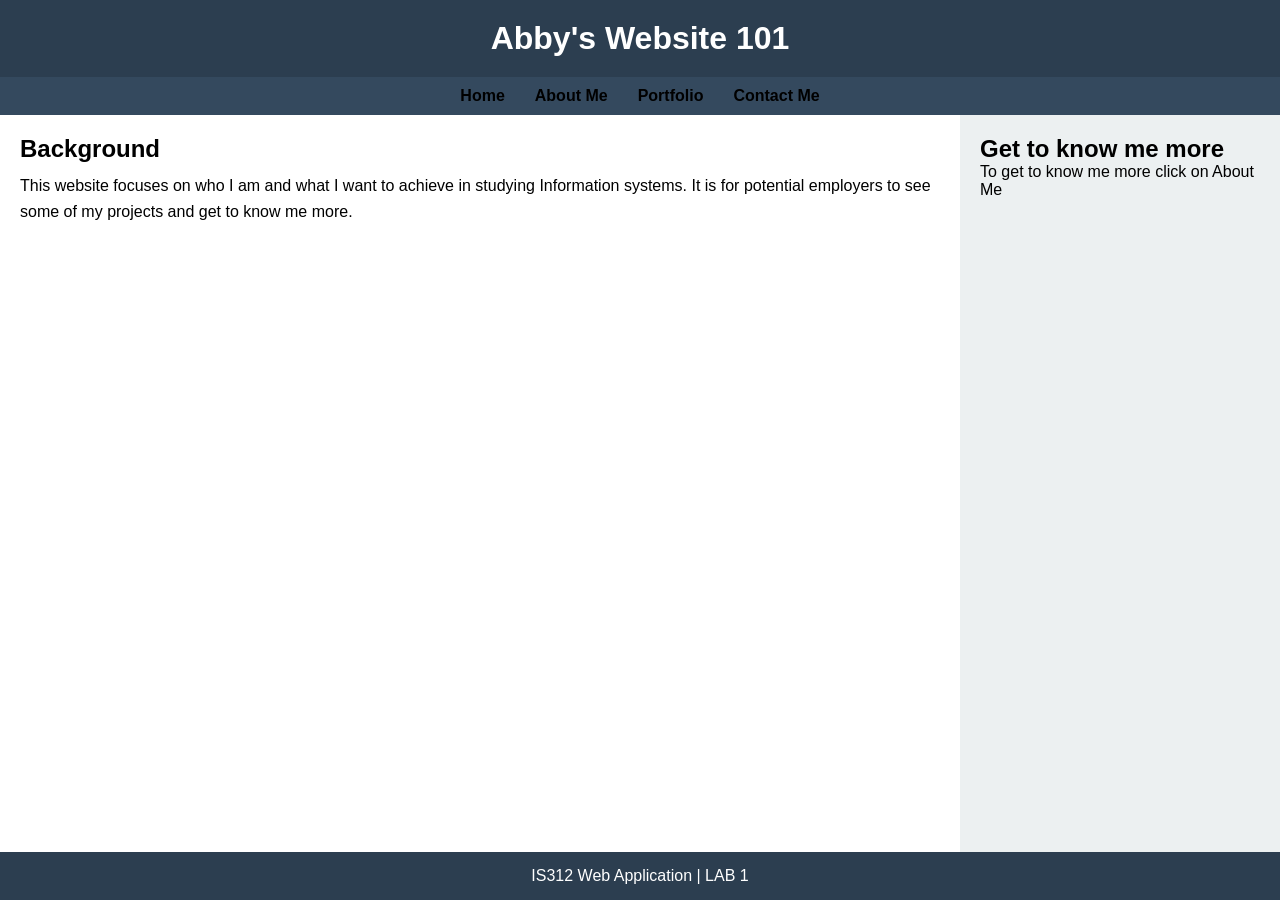
<file: Labs/Lab1/index.html>
<!DOCTYPE html>
<html lang="en">
<head>
    <meta charset="UTF-8">
    <meta name="viewport" content="width=device-width, initial-scale=1.0">
    <title>Abby's Website</title>
    <link rel="stylesheet" href="lab1.css">
</head>
<body>
    <header>
        <h1>Abby's Website 101</h1>
    </header>

    <nav>
        <ul>
        <li><a href="index.html">Home</a></li>
        <li><a href="about.html">About Me</a></li>
        <li><a href="portfolio.html">Portfolio</a></li>
        <li><a href="contact.html">Contact Me</a></li>
        </ul>
    </nav>
     
    <main>
        <article> 
            <h1>Background</h1>
            <p>This website focuses on who I am and what I want to achieve in studying Information systems.
               It is for potential employers to see some of my projects and get to know me more. 
            </p>
        </article>
    </main>

    <aside>
        <h2>Get to know me more</h2>
        <p>
        To get to know me more click on About Me
        </p>
    </aside>

    <footer>
        IS312 Web Application | LAB 1
    </footer>
</body>
</html>
</file>
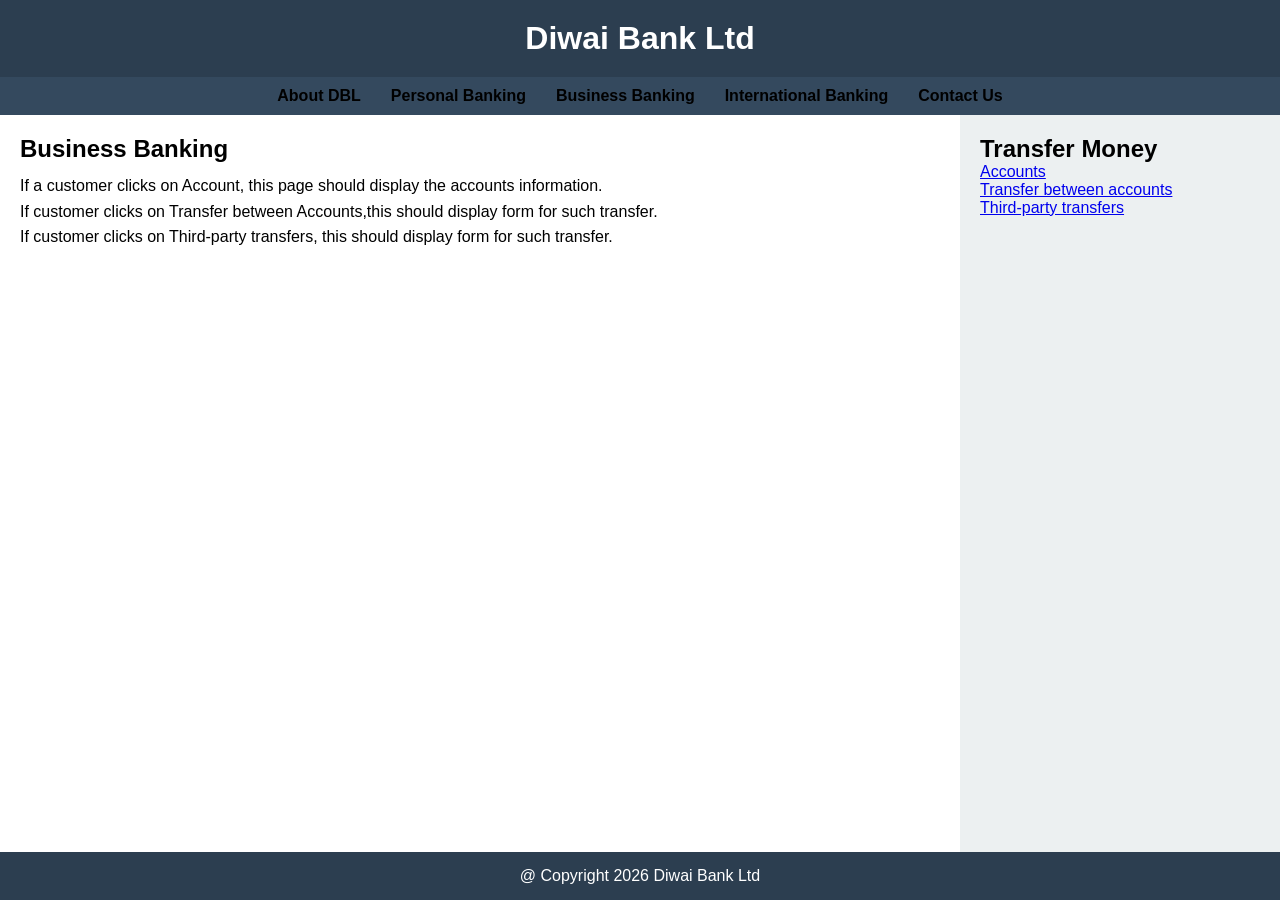
<file: Labs/Lab1/business.html>
<!DOCTYPE html>
<html lang="en">
<head>
    <meta charset="UTF-8">
    <meta name="viewport" content="width=device-width, initial-scale=1.0">
    <title>Diwai Bank Ltd</title>
    <link rel="stylesheet" href="lab1.css">
</head>
<body>
    <header>
        <h1>Diwai Bank Ltd</h1>
    </header>

    <nav>
        <ul>
        <li><a href="index.html">About DBL</a></li>
        <li><a href="personal.html">Personal Banking</a></li>
        <li><a href="business.html">Business Banking</a></li>
        <li><a href="international.html">International Banking</a></li>
        <li><a href="contact.html">Contact Us</a></li>
        </ul>
    </nav>
     
    <main>
        <article> 
            <h1>Business Banking</h1>
            <p>If a customer clicks on Account, this page should display the accounts information.<br>
               If customer clicks on Transfer between Accounts,this should display form for such transfer.<br>
               If customer clicks on    Third-party transfers, this should display form for such transfer.
            </p>
        </article>
    </main>

    <aside>
        <h2>Transfer Money</h2>
        <p> 
           <ul><a href="accounts.html">Accounts</a></ul>
            <ul><a href="transfer.html">Transfer between accounts</a></ul>
             <ul><a href="third-party.html">Third-party transfers</a></ul>
        </p>
    </aside>

    <footer>
        @ Copyright 2026 Diwai Bank Ltd
    </footer>
</body>
</html>
</file>
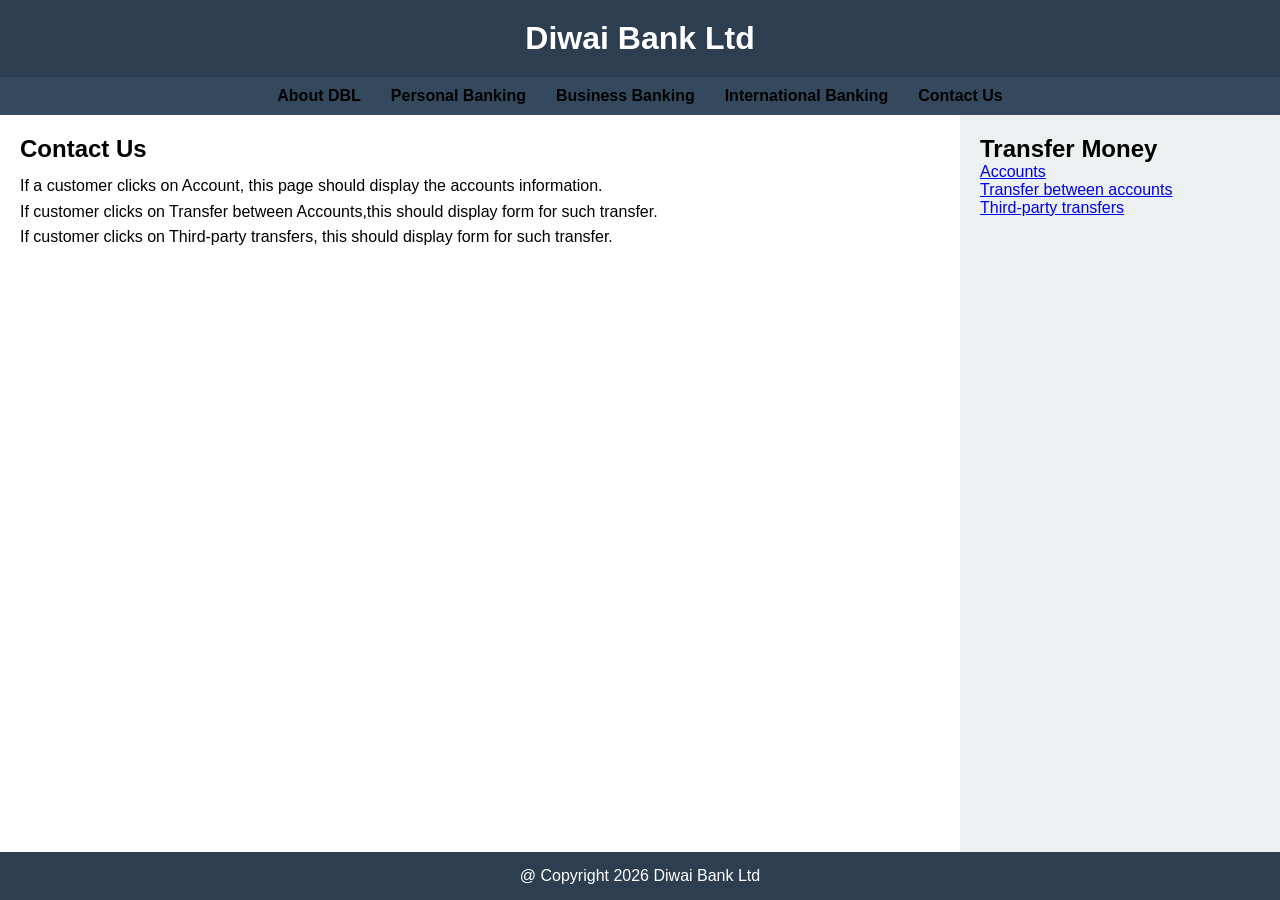
<file: Labs/Lab1/contact.html>
<!DOCTYPE html>
<html lang="en">
<head>
    <meta charset="UTF-8">
    <meta name="viewport" content="width=device-width, initial-scale=1.0">
    <title>Diwai Bank Ltd</title>
    <link rel="stylesheet" href="lab1.css">
</head>
<body>
    <header>
        <h1>Diwai Bank Ltd</h1>
    </header>

    <nav>
        <ul>
        <li><a href="index.html">About DBL</a></li>
        <li><a href="personal.html">Personal Banking</a></li>
        <li><a href="business.html">Business Banking</a></li>
        <li><a href="international.html">International Banking</a></li>
        <li><a href="contact.html">Contact Us</a></li>
        </ul>
    </nav>
     
    <main>
        <article> 
            <h1>Contact Us</h1>
            <p>If a customer clicks on Account, this page should display the accounts information.<br>
               If customer clicks on Transfer between Accounts,this should display form for such transfer.<br>
               If customer clicks on    Third-party transfers, this should display form for such transfer.
            </p>
        </article>
    </main>

    <aside>
        <h2>Transfer Money</h2>
        <p> 
           <ul><a href="accounts.html">Accounts</a></ul>
            <ul><a href="transfer.html">Transfer between accounts</a></ul>
             <ul><a href="third-party.html">Third-party transfers</a></ul>
        </p>
    </aside>

    <footer>
        @ Copyright 2026 Diwai Bank Ltd
    </footer>
</body>
</html>
</file>
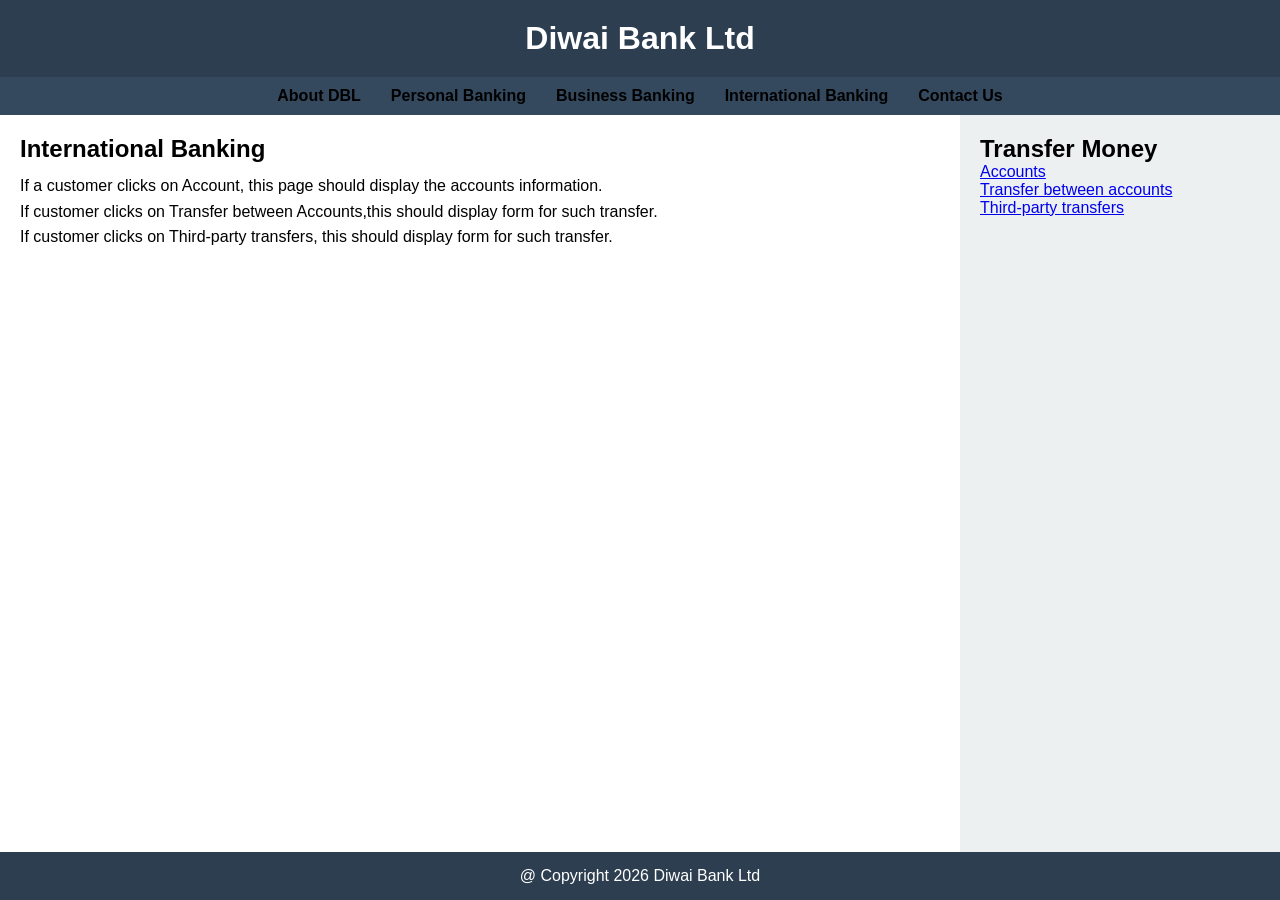
<file: Labs/Lab1/international.html>
<!DOCTYPE html>
<html lang="en">
<head>
    <meta charset="UTF-8">
    <meta name="viewport" content="width=device-width, initial-scale=1.0">
    <title>Diwai Bank Ltd</title>
    <link rel="stylesheet" href="lab1.css">
</head>
<body>
    <header>
        <h1>Diwai Bank Ltd</h1>
    </header>

    <nav>
        <ul>
        <li><a href="index.html">About DBL</a></li>
        <li><a href="personal.html">Personal Banking</a></li>
        <li><a href="business.html">Business Banking</a></li>
        <li><a href="international.html">International Banking</a></li>
        <li><a href="contact.html">Contact Us</a></li>
        </ul>
    </nav>
     
    <main>
        <article> 
            <h1>International Banking</h1>
            <p>If a customer clicks on Account, this page should display the accounts information.<br>
               If customer clicks on Transfer between Accounts,this should display form for such transfer.<br>
               If customer clicks on    Third-party transfers, this should display form for such transfer.
            </p>
        </article>
    </main>

    <aside>
        <h2>Transfer Money</h2>
        <p> 
           <ul><a href="accounts.html">Accounts</a></ul>
            <ul><a href="transfer.html">Transfer between accounts</a></ul>
             <ul><a href="third-party.html">Third-party transfers</a></ul>
        </p>
    </aside>

    <footer>
        @ Copyright 2026 Diwai Bank Ltd
    </footer>
</body>
</html>
</file>
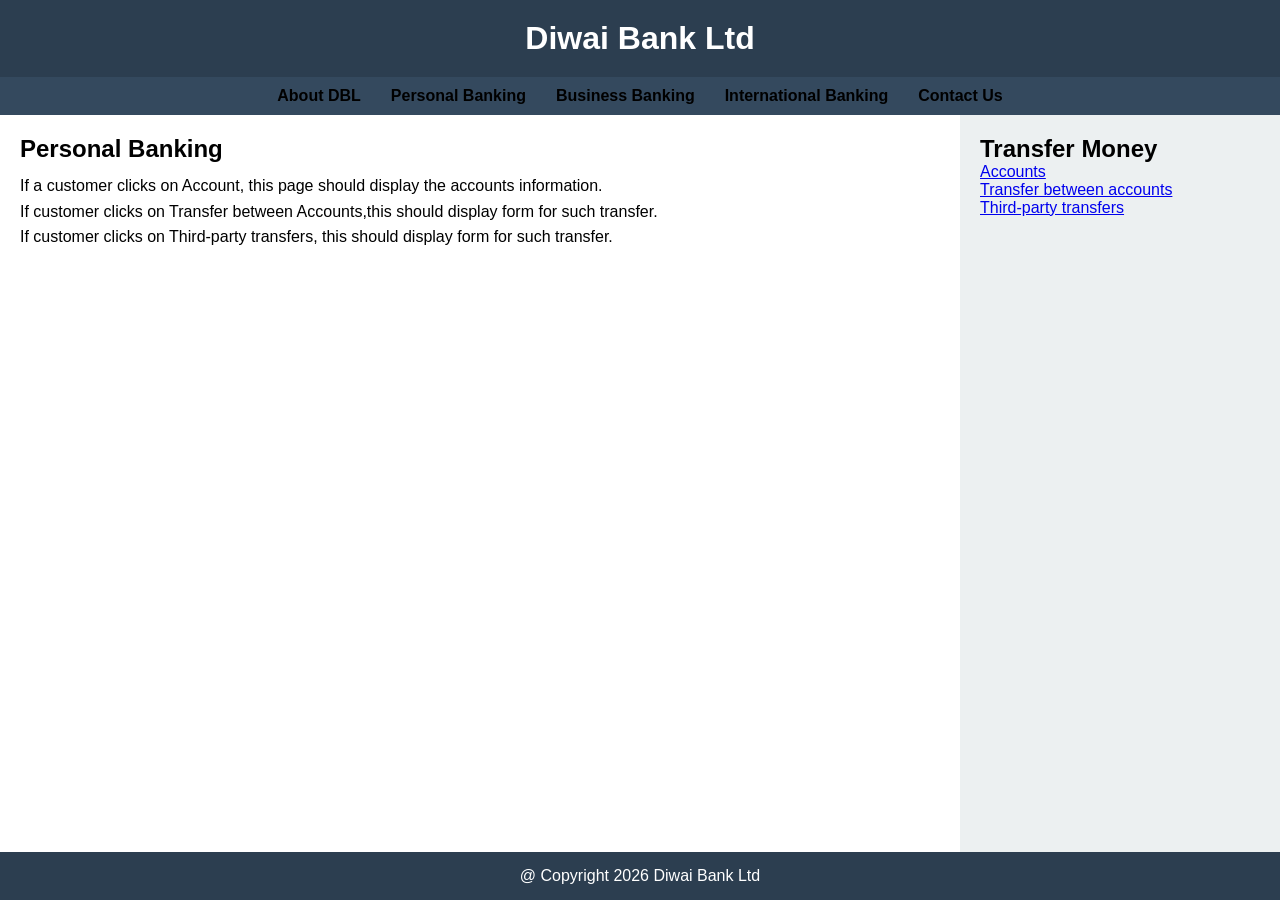
<file: Labs/Lab1/personal.html>
<!DOCTYPE html>
<html lang="en">
<head>
    <meta charset="UTF-8">
    <meta name="viewport" content="width=device-width, initial-scale=1.0">
    <title>Diwai Bank Ltd</title>
    <link rel="stylesheet" href="lab1.css">
</head>
<body>
    <header>
        <h1>Diwai Bank Ltd</h1>
    </header>

    <nav>
        <ul>
        <li><a href="index.html">About DBL</a></li>
        <li><a href="personal.html">Personal Banking</a></li>
        <li><a href="business.html">Business Banking</a></li>
        <li><a href="international.html">International Banking</a></li>
        <li><a href="contact.html">Contact Us</a></li>
        </ul>
    </nav>
     
    <main>
        <article> 
            <h1>Personal Banking</h1>
            <p>If a customer clicks on Account, this page should display the accounts information.<br>
               If customer clicks on Transfer between Accounts,this should display form for such transfer.<br>
               If customer clicks on    Third-party transfers, this should display form for such transfer.
            </p>
        </article>
    </main>

    <aside>
        <h2>Transfer Money</h2>
        <p> 
           <ul><a href="accounts.html">Accounts</a></ul>
            <ul><a href="transfer.html">Transfer between accounts</a></ul>
             <ul><a href="third-party.html">Third-party transfers</a></ul>
        </p>
    </aside>

    <footer>
        @ Copyright 2026 Diwai Bank Ltd
    </footer>
</body>
</html>
</file>
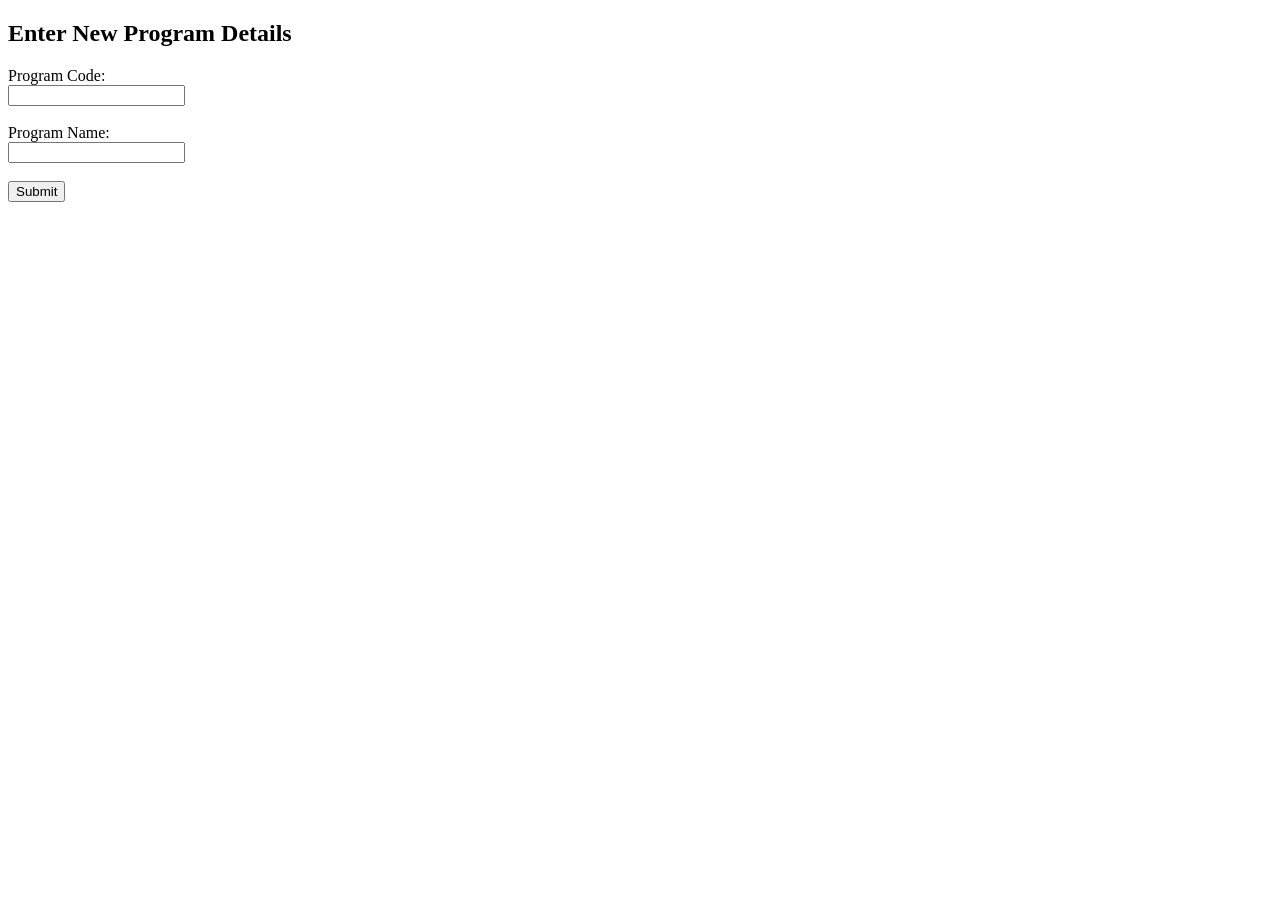
<file: Labs/Lab2/new-program.html>
<!DOCTYPE html>
<html>
<head>
    <title>Add New Program</title>
    <script>
        function validateForm() {
            // Get form values [cite: 30]
            let code = document.forms["progForm"]["programCode"].value;
            let name = document.forms["progForm"]["programName"].value;
            
            // Check if fields are empty [cite: 31, 32]
            if (code == "" || name == "") {
                alert("All fields must be filled out!");
                return false;
            }
            return true;
        }
    </script>
</head>
<body>
    <h2>Enter New Program Details</h2>
    <form name="progForm" action="add-new-program.php" method="POST" onsubmit="return validateForm()">
        <label>Program Code:</label><br>
        <input type="text" name="programCode"><br><br>
        
        <label>Program Name:</label><br>
        <input type="text" name="programName"><br><br>
        
        <input type="submit" value="Submit">
    </form>
</body>
</html>
</file>
<file: Labs/Lab1/lab1.css>
/* Reset default browser spacing */
* {
    margin: 0;
    padding: 0;
    box-sizing: border-box;
}

/* Body Styling */
body {
    font-family: Arial, Helvetica, sans-serif;
    background-color: #7a78ff;
    min-height: 100vh;

    /* Grid Layout */
    display: grid;
    grid-template-areas:
        "header header"
        "nav nav"
        "main aside"
        "footer footer";
    grid-template-columns: 3fr 1fr;
    grid-template-rows: auto auto 1fr auto;
}

/* Header */
header {
    grid-area: header;
    background-color: #2c3e50;
    color: white;
    padding: 20px;
    text-align: center;
}

/* Navigation */
nav {
    grid-area: nav;
    background-color: #34495e;
    padding: 10px;
}

nav ul {
    list-style: none;
    display: flex;
    justify-content: center;
}

nav li {
    margin: 0 15px;
}

nav a {
    text-decoration: none;
    color: black;
    font-weight: bold;
}

nav a:hover {
    color: #f39c12;
}

/* Main Content */
main {
    grid-area: main;
    background-color: white;
    padding: 20px;
}

/* Article inside main */
article h1 {
    margin-bottom: 10px;
}

article p {
    line-height: 1.6;
}

/* Sidebar */
aside {
    grid-area: aside;
    background-color: #ecf0f1;
    padding: 20px;
}

/* Footer */
footer {
    grid-area: footer;
    background-color: #2c3e50;
    color: white;
    text-align: center;
    padding: 15px;
}
</file>
